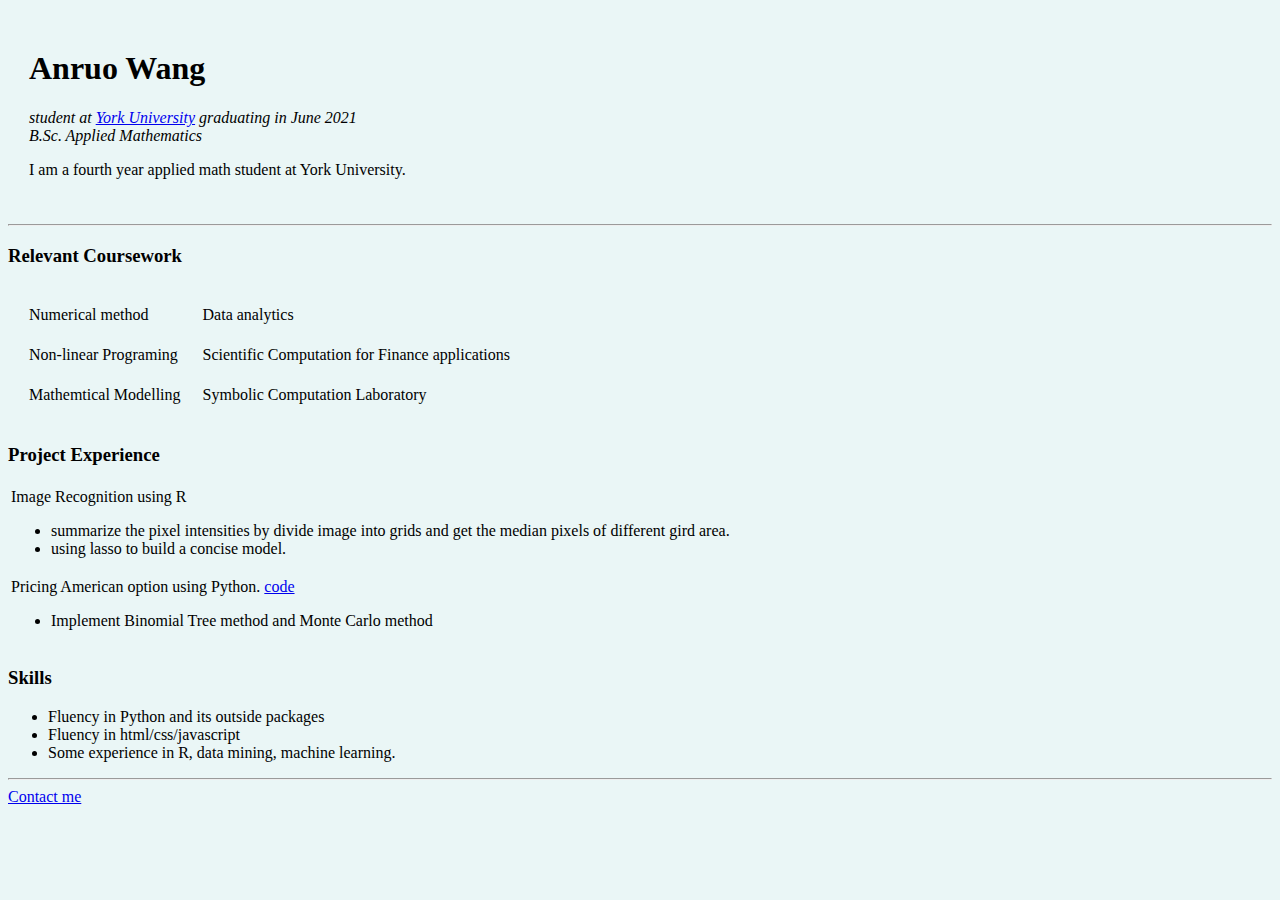
<file: index.html>
<!DOCTYPE html>
<html lang="en" dir="ltr">

<head>
  <meta charset="utf-8">
  <title>Anruo's CV</title>
  <link rel="stylesheet" href="css\styles.css">
  <link rel="icon" href="favicon.ico">
</head>




<body>
  <table cellspacing="20">
    <tr>
      <td>
        <h1> Anruo Wang </h1>
        <p><em>student at <a href="https://www.yorku.ca/">York University</a> graduating in June 2021</em>
          <br>
          <em>B.Sc. Applied Mathematics </em>
        </p>
        <p>
          I am a fourth year applied math student at York University.
        </p>
      </td>
    </tr>
  </table>



  <hr>
  <h3>Relevant Coursework</h3>
  <table cellspacing="20">
    <tr>
      <td>Numerical method</td>
      <td>Data analytics</td>
    </tr>
    <tr>
      <td>Non-linear Programing</td>
      <td>Scientific Computation for Finance applications</td>
    </tr>
    <tr>
      <td>Mathemtical Modelling</td>
      <td>Symbolic Computation Laboratory</td>
    </tr>
  </table>
  <h3>Project Experience</h3>
  <table>
    <tr>
      <td>Image Recognition using R
        <ul>
          <li>summarize the pixel intensities by divide image into grids and get the median pixels of different gird area.</li>
          <li>using lasso to build a concise model.</li>
        </ul>
      </td>
    </tr>
    <tr>
      <td>Pricing American option using Python. <a href="https://github.com/anruo-wang/pricing-American-option">code</a>
        <ul>
          <li>Implement Binomial Tree method and Monte Carlo method</li>
        </ul>

      </td>
    </tr>
  </table>


  <h3>Skills</h3>
  <ul>
    <li>Fluency in Python and its outside packages</li>
    <li>Fluency in html/css/javascript</li>
    <li>Some experience in R, data mining, machine learning.</li>
  </ul>


  <hr>
  <a href="Contact.html">Contact me</a>
</body>

</html>
</file>
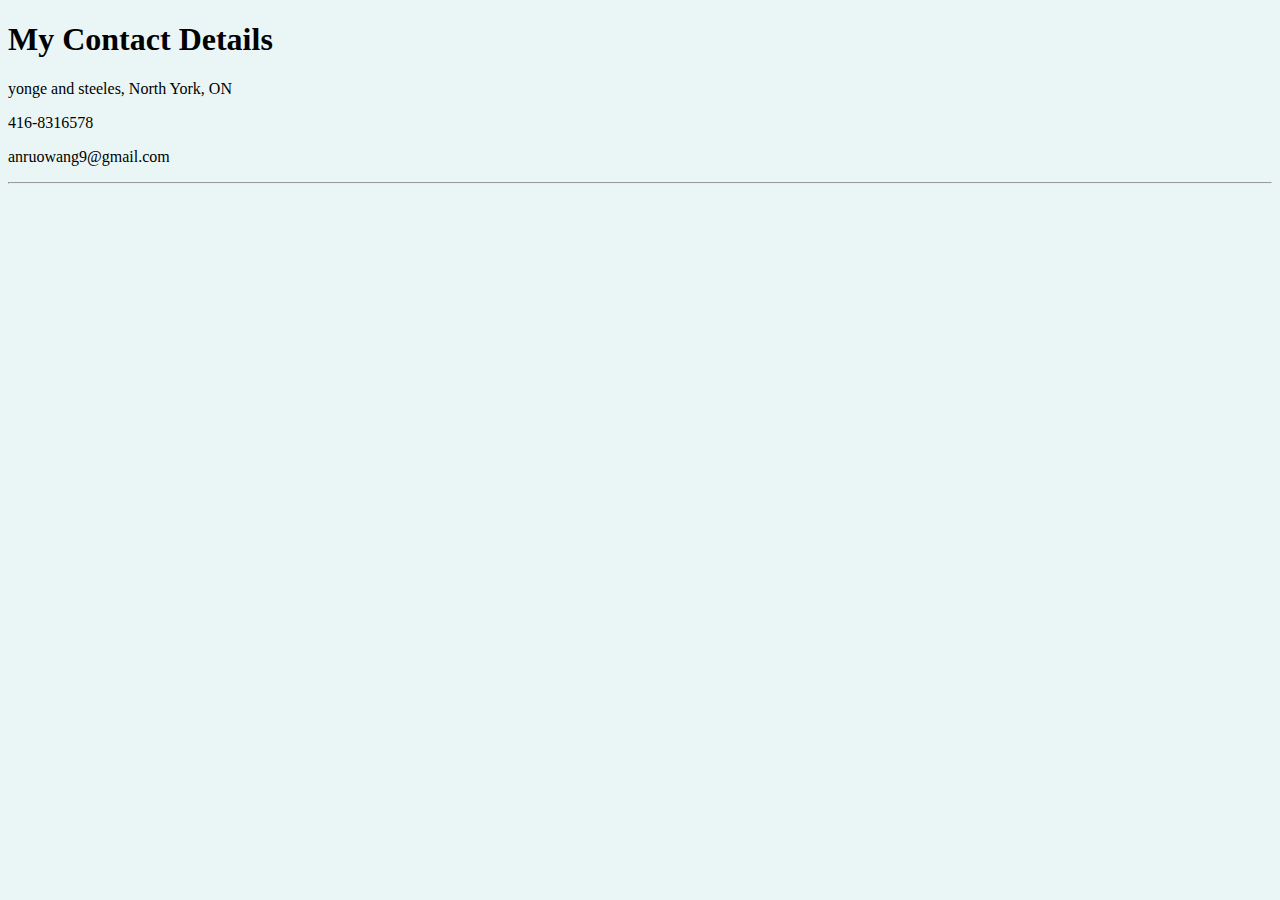
<file: Contact.html>
<!DOCTYPE html>
<html lang="en" dir="ltr">

<head>
  <meta charset="utf-8">
  <title>Contact me</title>
  <link rel="stylesheet" href="css\styles.css">
</head>

<body>
  <h1>My Contact Details</h1>
  <p>yonge and steeles, North York, ON </p>
  <p>416-8316578</p>
  <p>anruowang9@gmail.com</p>
  <hr>
</body>

</html>
</file>
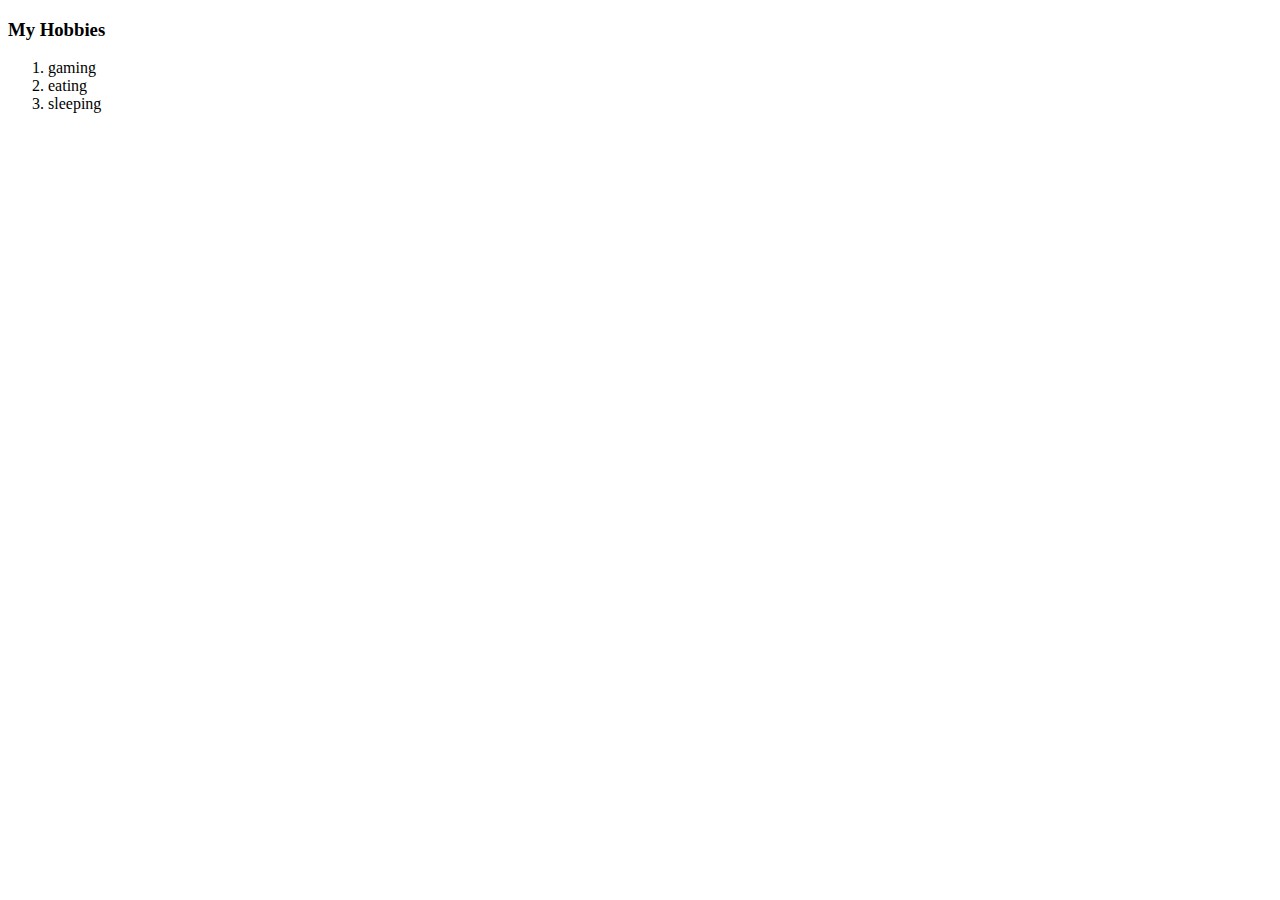
<file: hobbies.html>
<!DOCTYPE html>
<html lang="en" dir="ltr">

<head>
  <meta charset="utf-8">
  <title>My hobbies</title>
</head>

<body>
  <h3>My Hobbies</h3>
  <ol>
    <li>gaming</li>
    <li>eating</li>
    <li>sleeping</li>
  </ol>
</body>

</html>
</file>
